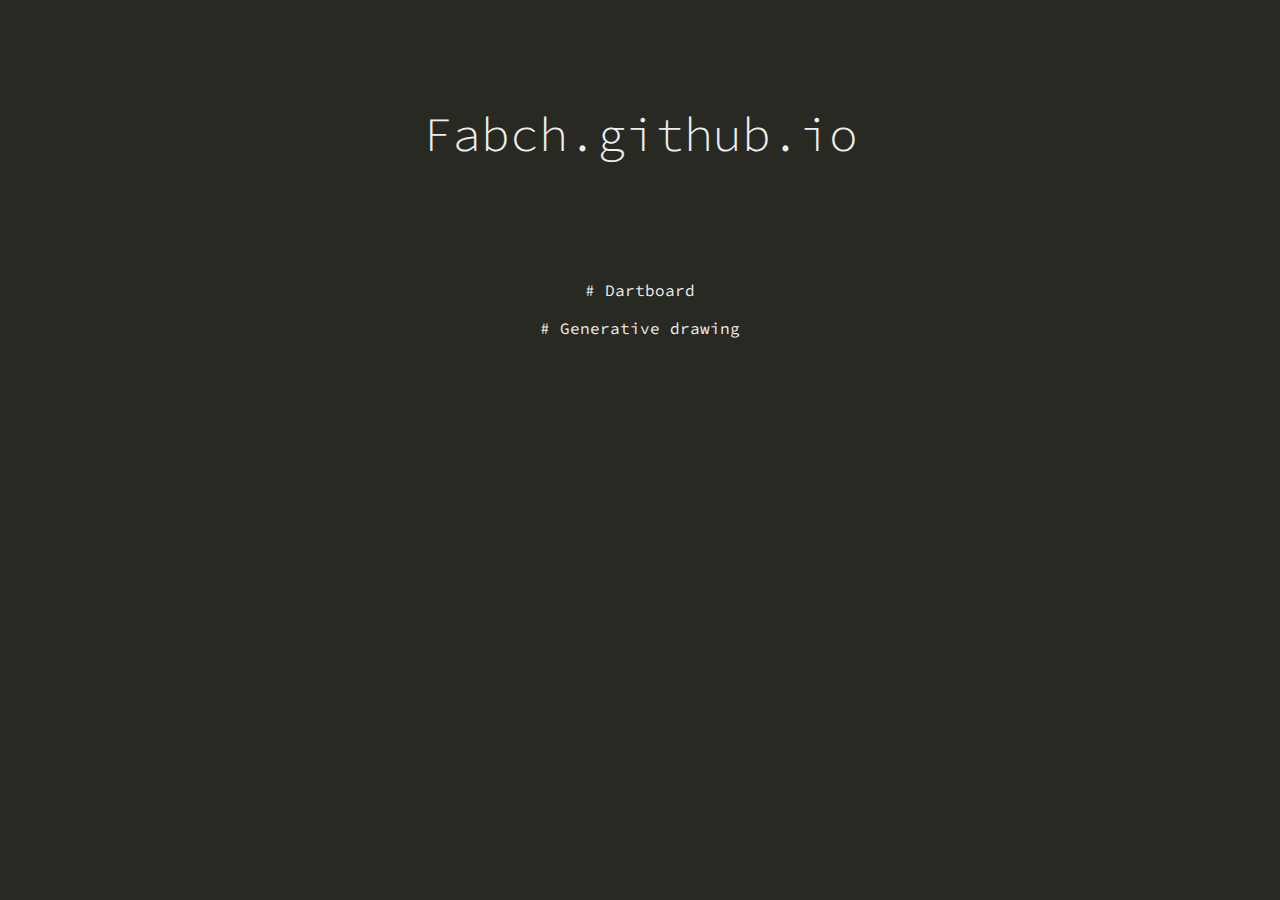
<file: index.html>
<!DOCTYPE html>
<html lang="fr">
<head>
	<!-- Mobile Specific Metas –––––––––––––––––––––––––––––––––––––––––––––––––– -->
	<meta name="viewport" content="width=device-width, initial-scale=1">
	<link href='https://fonts.googleapis.com/css?family=Source+Code+Pro:400,200,700' rel='stylesheet' type='text/css'>
	<style type="text/css">
		body { 
			font-size: 1.5em; 
			line-height: 1.6; 
			font-weight: 400;
			font-family: "Source Code Pro", "HelveticaNeue", "Helvetica Neue", Helvetica, Arial, sans-serif;
			background:#282923; 
			color:#eee;
			text-align:center;
		}
		h1{ margin-top: 6rem; margin-bottom: 6rem; font-weight: 300; }
		ul{ display: block; padding: 0 }
		a{ font-size:1rem;  text-decoration: none; color:#eee; }
		a:hover{ text-decoration: underline; color:#fff; }
	</style>
</head>

<body>
	<header>
		<h1>Fabch.github.io</h1>
	</header>
	<section>
		<p>
			<a href="dartboard"># Dartboard</a><br/>
			<a href="generative-drawing"># Generative drawing</a>
		</p>
	</section>
</body>
</html>
</file>
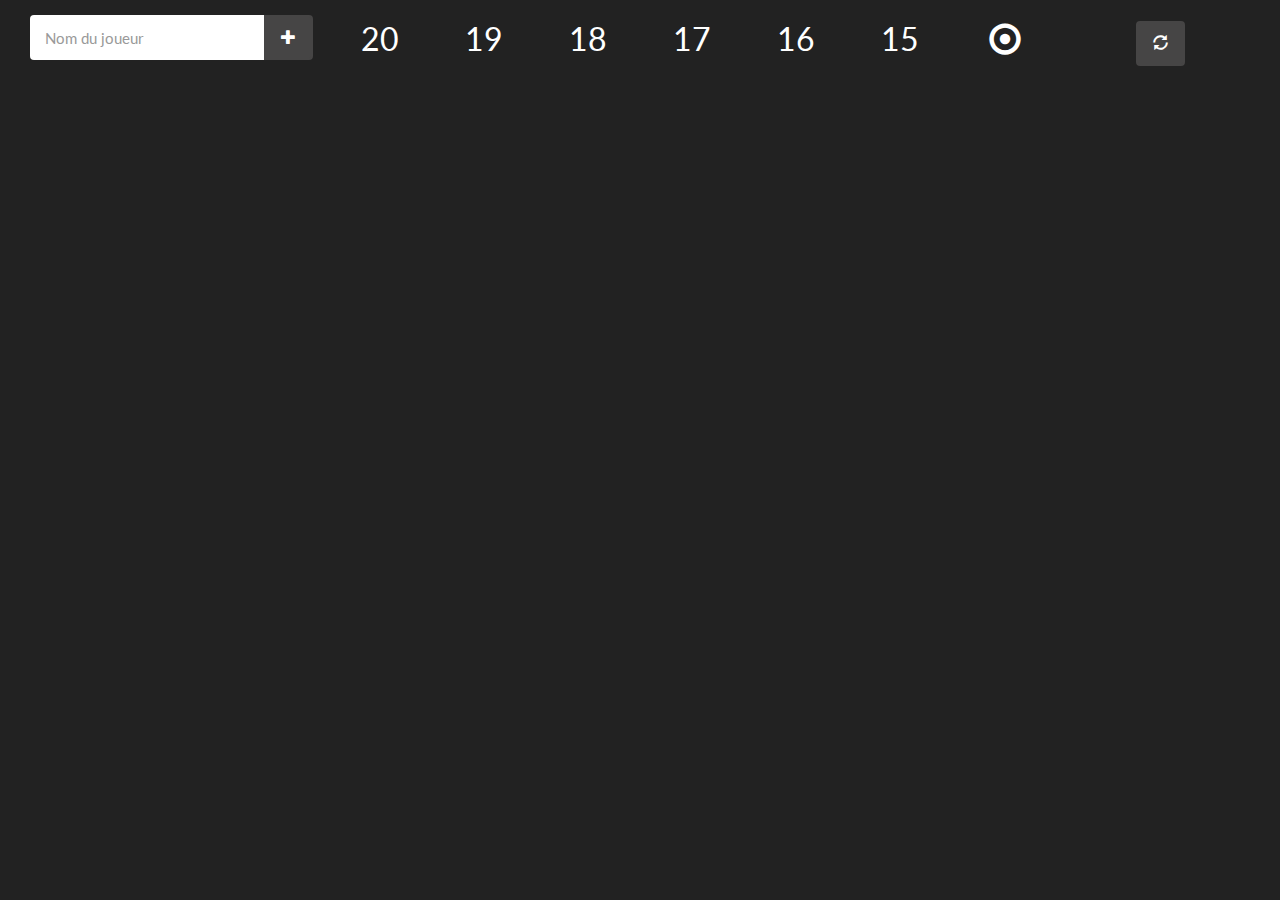
<file: dartboard/index.html>
<!doctype html>
<html>
  <head>
    <meta charset="utf-8">
    <title>DartFlux</title>
    <link rel="stylesheet" href="css/animate.min.css">
    <link rel="stylesheet" href="css/bootstrap.min.css">
    <link rel="stylesheet" href="fonts/styles.css">
    <link rel="stylesheet" href="css/app.css">
  </head>
  <body>
    <div id="dartboardapp" class="container-fluid"></div>
    <script src="js/bundle.min.js"></script>
  </body>
</html>
</file>
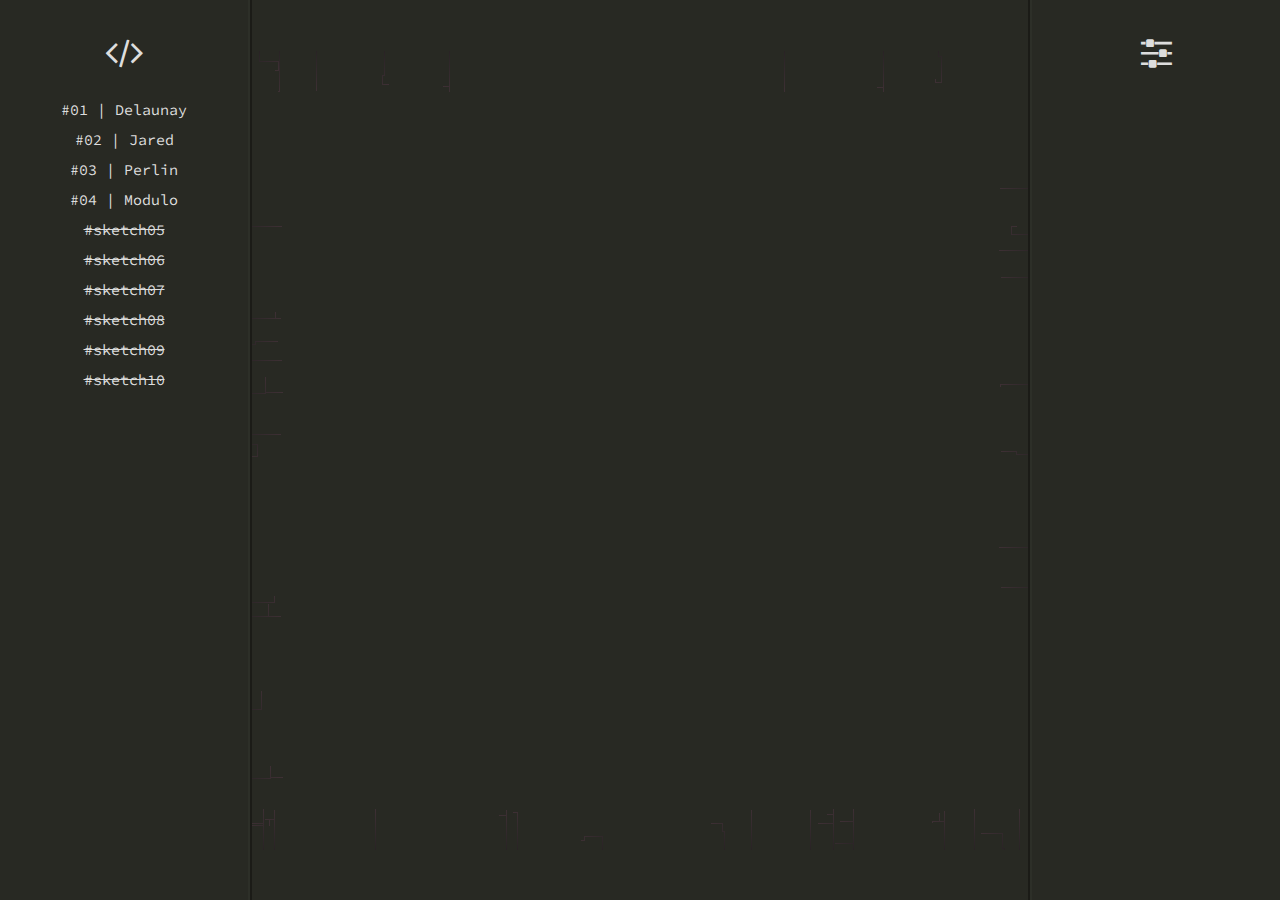
<file: generative-drawing/index.html>
<!DOCTYPE html>
<html lang="fr">
<head>
	<!-- Mobile Specific Metas –––––––––––––––––––––––––––––––––––––––––––––––––– -->
	<meta name="viewport" content="width=device-width, initial-scale=1">

	<script language="javascript" type="text/javascript" src="scripts/vendors.min.js"></script>
	<script language="javascript" type="text/javascript" src="scripts/app.min.js"></script>
	<link href="https://fonts.googleapis.com/css?family=Source+Code+Pro:400,200,700" rel="stylesheet" type="text/css">
	<link rel="stylesheet" type="text/css" href="styles/app.min.css">
</head>

<body class="full">
	<header class="fixed left">
		<div class="wrapper">
			<header>
				<h2><i class="fa fa-code"></i></h2>
			</header>
			<ul id="sketches">
				<li><a href="scripts/sketchs/f_sketch01.js">#01 | Delaunay</a></li>
				<li><a href="scripts/sketchs/f_sketch02.js">#02 | Jared</a></li>
				<li><a href="scripts/sketchs/f_sketch03.js">#03 | Perlin</a></li>
				<li><a href="scripts/sketchs/f_sketch04.js">#04 | Modulo</a></li>
				<li><span>#sketch05</span></li>
				<li><span>#sketch06</span></li>
				<li><span>#sketch07</span></li>
				<li><span>#sketch08</span></li>
				<li><span>#sketch09</span></li>
				<li><span>#sketch10</span></li>
			</ul>
		</div>
	</header>
	<section id="main">
		<img id="preloader" src="assets/preloader.gif" alt="preloader" />
		<div id="canvasWrapper" class="full">
		</div>
	</section>
	<aside id="commandBlockWrapper" class="fixed right">
		<div class="wrapper">
			<header>
				<h2><i class="fa fa-sliders"></i></h2>
				<!--i class="fa fa2x fa-code"></i-->
			</header>
			<div id="commandBlock">
			</div>
		</div>
	</aside>
</body>
</html>
</file>
<file: dartboard/fonts/styles.css>
@charset "UTF-8";

@font-face {
  font-family: "dart";
  src:url("dart.eot");
  src:url("dart.eot?#iefix") format("embedded-opentype"),
    url("dart.woff") format("woff"),
    url("dart.ttf") format("truetype"),
    url("dart.svg#dart") format("svg");
  font-weight: normal;
  font-style: normal;

}

[data-icon]:before {
  font-family: "dart" !important;
  content: attr(data-icon);
  font-style: normal !important;
  font-weight: normal !important;
  font-variant: normal !important;
  text-transform: none !important;
  speak: none;
  line-height: 1;
  -webkit-font-smoothing: antialiased;
  -moz-osx-font-smoothing: grayscale;
}

[class^="icon-dart-"]:before,
[class*=" icon-dart-"]:before {
  font-family: "dart" !important;
  font-style: normal !important;
  font-weight: normal !important;
  font-variant: normal !important;
  text-transform: none !important;
  speak: none;
  line-height: 1;
  -webkit-font-smoothing: antialiased;
  -moz-osx-font-smoothing: grayscale;
}

.icon-dart-crosshair-aim:before {
  content: "a";
}
.icon-dart-star:before {
  content: "b";
}
.icon-dart-1:before {
  content: "1";
}
.icon-dart-2:before {
  content: "2";
}
.icon-dart-3:before {
  content: "3";
}
.icon-dart-0:before {
  content: "0";
}
</file>
<file: dartboard/css/app.css>
#dartboardapp ::selection { background: transparent; /* WebKit/Blink Browsers */}
#dartboardapp ::-moz-selection { background: transparent; /* Gecko Browsers */}
#header .form-group{ margin-bottom:0; margin-top:15px;}


.PlayerItem .PlayerZone{ color:grey;}
.PlayerItem .h2{ margin-top:20px; margin-bottom:20px; }
.PlayerItem.selectedPlayer .PlayerZone { background: url([data-uri]) left repeat-x; }
.PlayerItem.selectedPlayer .Name{ background:#222 url([data-uri]) right repeat-y; color:#0ce3ac; }
.playerZoneIndicator{ background:#222; }
.PlayerItem.selectedPlayer .Score{ 
	background:#222; 
	color:#0ce3ac; 
}
.PlayerItem.selectedPlayer .PlayerZone{ color:white;}


.PlayerZone{ font-family: "dart"; cursor:pointer; }
.BulleHeader{   font-family: 'Glyphicons Halflings'; }
.opponentIndicator{ position:absolute; top:0; right:15px; font-size: medium}

/*Animations*/
.line-appear { opacity: 0; transition: opacity .3s ease-in; }
.line-appear.line-appear-active { opacity: 1; }
.line-enter { opacity: 0; transition: opacity .3s ease-in; }
.line-enter.line-enter-active { opacity: 1; }
.line-leave {  opacity: 1; transition: opacity .2s ease-in; }
.line-leave.line-leave-active { opacity: 0; height:0; }

.line2-appear { opacity: 0; transition: opacity .3s ease-in .3s; }
.line2-appear.line2-appear-active { opacity: 1; }

.PlayerItem .DeletePlayer{ opacity:0; border-radius:50%; transition: opacity .3s ease-in }
.PlayerItem:hover .DeletePlayer{ opacity: 1; }
</file>
<file: generative-drawing/styles/app.min.css>
/* http://meyerweb.com/eric/tools/css/reset/ 
   v2.0 | 20110126
   License: none (public domain)
*/
html,
body,
div,
span,
applet,
object,
iframe,
h1,
h2,
h3,
h4,
h5,
h6,
p,
blockquote,
pre,
a,
abbr,
acronym,
address,
big,
cite,
code,
del,
dfn,
em,
img,
ins,
kbd,
q,
s,
samp,
small,
strike,
strong,
sub,
sup,
tt,
var,
b,
u,
i,
center,
dl,
dt,
dd,
ol,
ul,
li,
fieldset,
form,
label,
legend,
table,
caption,
tbody,
tfoot,
thead,
tr,
th,
td,
article,
aside,
canvas,
details,
embed,
figure,
figcaption,
footer,
header,
hgroup,
menu,
nav,
output,
ruby,
section,
summary,
time,
mark,
audio,
video {
  margin: 0;
  padding: 0;
  border: 0;
  font-size: 100%;
  font: inherit;
  vertical-align: baseline;
}
/* HTML5 display-role reset for older browsers */
article,
aside,
details,
figcaption,
figure,
footer,
header,
hgroup,
menu,
nav,
section {
  display: block;
}
body {
  line-height: 1;
}
ol,
ul {
  list-style: none;
}
blockquote,
q {
  quotes: none;
}
blockquote:before,
blockquote:after,
q:before,
q:after {
  content: '';
  content: none;
}
table {
  border-collapse: collapse;
  border-spacing: 0;
}
/*!
 *  Font Awesome 4.4.0 by @davegandy - http://fontawesome.io - @fontawesome
 *  License - http://fontawesome.io/license (Font: SIL OFL 1.1, CSS: MIT License)
 */
/* FONT PATH
 * -------------------------- */
@font-face {
  font-family: 'FontAwesome';
  src: url('../fonts/fontawesome-webfont.eot?v=4.4.0');
  src: url('../fonts/fontawesome-webfont.eot?#iefix&v=4.4.0') format('embedded-opentype'), url('../fonts/fontawesome-webfont.woff2?v=4.4.0') format('woff2'), url('../fonts/fontawesome-webfont.woff?v=4.4.0') format('woff'), url('../fonts/fontawesome-webfont.ttf?v=4.4.0') format('truetype'), url('../fonts/fontawesome-webfont.svg?v=4.4.0#fontawesomeregular') format('svg');
  font-weight: normal;
  font-style: normal;
}
.fa {
  display: inline-block;
  font: normal normal normal 14px/1 FontAwesome;
  font-size: inherit;
  text-rendering: auto;
  -webkit-font-smoothing: antialiased;
  -moz-osx-font-smoothing: grayscale;
}
/* makes the font 33% larger relative to the icon container */
.fa-lg {
  font-size: 1.33333333em;
  line-height: 0.75em;
  vertical-align: -15%;
}
.fa-2x {
  font-size: 2em;
}
.fa-3x {
  font-size: 3em;
}
.fa-4x {
  font-size: 4em;
}
.fa-5x {
  font-size: 5em;
}
.fa-fw {
  width: 1.28571429em;
  text-align: center;
}
.fa-ul {
  padding-left: 0;
  margin-left: 2.14285714em;
  list-style-type: none;
}
.fa-ul > li {
  position: relative;
}
.fa-li {
  position: absolute;
  left: -2.14285714em;
  width: 2.14285714em;
  top: 0.14285714em;
  text-align: center;
}
.fa-li.fa-lg {
  left: -1.85714286em;
}
.fa-border {
  padding: .2em .25em .15em;
  border: solid 0.08em #eeeeee;
  border-radius: .1em;
}
.fa-pull-left {
  float: left;
}
.fa-pull-right {
  float: right;
}
.fa.fa-pull-left {
  margin-right: .3em;
}
.fa.fa-pull-right {
  margin-left: .3em;
}
/* Deprecated as of 4.4.0 */
.pull-right {
  float: right;
}
.pull-left {
  float: left;
}
.fa.pull-left {
  margin-right: .3em;
}
.fa.pull-right {
  margin-left: .3em;
}
.fa-spin {
  -webkit-animation: fa-spin 2s infinite linear;
  animation: fa-spin 2s infinite linear;
}
.fa-pulse {
  -webkit-animation: fa-spin 1s infinite steps(8);
  animation: fa-spin 1s infinite steps(8);
}
@-webkit-keyframes fa-spin {
  0% {
    -webkit-transform: rotate(0deg);
    transform: rotate(0deg);
  }
  100% {
    -webkit-transform: rotate(359deg);
    transform: rotate(359deg);
  }
}
@keyframes fa-spin {
  0% {
    -webkit-transform: rotate(0deg);
    transform: rotate(0deg);
  }
  100% {
    -webkit-transform: rotate(359deg);
    transform: rotate(359deg);
  }
}
.fa-rotate-90 {
  filter: progid:DXImageTransform.Microsoft.BasicImage(rotation=1);
  -webkit-transform: rotate(90deg);
  -ms-transform: rotate(90deg);
  transform: rotate(90deg);
}
.fa-rotate-180 {
  filter: progid:DXImageTransform.Microsoft.BasicImage(rotation=2);
  -webkit-transform: rotate(180deg);
  -ms-transform: rotate(180deg);
  transform: rotate(180deg);
}
.fa-rotate-270 {
  filter: progid:DXImageTransform.Microsoft.BasicImage(rotation=3);
  -webkit-transform: rotate(270deg);
  -ms-transform: rotate(270deg);
  transform: rotate(270deg);
}
.fa-flip-horizontal {
  filter: progid:DXImageTransform.Microsoft.BasicImage(rotation=0, mirror=1);
  -webkit-transform: scale(-1, 1);
  -ms-transform: scale(-1, 1);
  transform: scale(-1, 1);
}
.fa-flip-vertical {
  filter: progid:DXImageTransform.Microsoft.BasicImage(rotation=2, mirror=1);
  -webkit-transform: scale(1, -1);
  -ms-transform: scale(1, -1);
  transform: scale(1, -1);
}
:root .fa-rotate-90,
:root .fa-rotate-180,
:root .fa-rotate-270,
:root .fa-flip-horizontal,
:root .fa-flip-vertical {
  -webkit-filter: none;
          filter: none;
}
.fa-stack {
  position: relative;
  display: inline-block;
  width: 2em;
  height: 2em;
  line-height: 2em;
  vertical-align: middle;
}
.fa-stack-1x,
.fa-stack-2x {
  position: absolute;
  left: 0;
  width: 100%;
  text-align: center;
}
.fa-stack-1x {
  line-height: inherit;
}
.fa-stack-2x {
  font-size: 2em;
}
.fa-inverse {
  color: #ffffff;
}
/* Font Awesome uses the Unicode Private Use Area (PUA) to ensure screen
   readers do not read off random characters that represent icons */
.fa-glass:before {
  content: "\f000";
}
.fa-music:before {
  content: "\f001";
}
.fa-search:before {
  content: "\f002";
}
.fa-envelope-o:before {
  content: "\f003";
}
.fa-heart:before {
  content: "\f004";
}
.fa-star:before {
  content: "\f005";
}
.fa-star-o:before {
  content: "\f006";
}
.fa-user:before {
  content: "\f007";
}
.fa-film:before {
  content: "\f008";
}
.fa-th-large:before {
  content: "\f009";
}
.fa-th:before {
  content: "\f00a";
}
.fa-th-list:before {
  content: "\f00b";
}
.fa-check:before {
  content: "\f00c";
}
.fa-remove:before,
.fa-close:before,
.fa-times:before {
  content: "\f00d";
}
.fa-search-plus:before {
  content: "\f00e";
}
.fa-search-minus:before {
  content: "\f010";
}
.fa-power-off:before {
  content: "\f011";
}
.fa-signal:before {
  content: "\f012";
}
.fa-gear:before,
.fa-cog:before {
  content: "\f013";
}
.fa-trash-o:before {
  content: "\f014";
}
.fa-home:before {
  content: "\f015";
}
.fa-file-o:before {
  content: "\f016";
}
.fa-clock-o:before {
  content: "\f017";
}
.fa-road:before {
  content: "\f018";
}
.fa-download:before {
  content: "\f019";
}
.fa-arrow-circle-o-down:before {
  content: "\f01a";
}
.fa-arrow-circle-o-up:before {
  content: "\f01b";
}
.fa-inbox:before {
  content: "\f01c";
}
.fa-play-circle-o:before {
  content: "\f01d";
}
.fa-rotate-right:before,
.fa-repeat:before {
  content: "\f01e";
}
.fa-refresh:before {
  content: "\f021";
}
.fa-list-alt:before {
  content: "\f022";
}
.fa-lock:before {
  content: "\f023";
}
.fa-flag:before {
  content: "\f024";
}
.fa-headphones:before {
  content: "\f025";
}
.fa-volume-off:before {
  content: "\f026";
}
.fa-volume-down:before {
  content: "\f027";
}
.fa-volume-up:before {
  content: "\f028";
}
.fa-qrcode:before {
  content: "\f029";
}
.fa-barcode:before {
  content: "\f02a";
}
.fa-tag:before {
  content: "\f02b";
}
.fa-tags:before {
  content: "\f02c";
}
.fa-book:before {
  content: "\f02d";
}
.fa-bookmark:before {
  content: "\f02e";
}
.fa-print:before {
  content: "\f02f";
}
.fa-camera:before {
  content: "\f030";
}
.fa-font:before {
  content: "\f031";
}
.fa-bold:before {
  content: "\f032";
}
.fa-italic:before {
  content: "\f033";
}
.fa-text-height:before {
  content: "\f034";
}
.fa-text-width:before {
  content: "\f035";
}
.fa-align-left:before {
  content: "\f036";
}
.fa-align-center:before {
  content: "\f037";
}
.fa-align-right:before {
  content: "\f038";
}
.fa-align-justify:before {
  content: "\f039";
}
.fa-list:before {
  content: "\f03a";
}
.fa-dedent:before,
.fa-outdent:before {
  content: "\f03b";
}
.fa-indent:before {
  content: "\f03c";
}
.fa-video-camera:before {
  content: "\f03d";
}
.fa-photo:before,
.fa-image:before,
.fa-picture-o:before {
  content: "\f03e";
}
.fa-pencil:before {
  content: "\f040";
}
.fa-map-marker:before {
  content: "\f041";
}
.fa-adjust:before {
  content: "\f042";
}
.fa-tint:before {
  content: "\f043";
}
.fa-edit:before,
.fa-pencil-square-o:before {
  content: "\f044";
}
.fa-share-square-o:before {
  content: "\f045";
}
.fa-check-square-o:before {
  content: "\f046";
}
.fa-arrows:before {
  content: "\f047";
}
.fa-step-backward:before {
  content: "\f048";
}
.fa-fast-backward:before {
  content: "\f049";
}
.fa-backward:before {
  content: "\f04a";
}
.fa-play:before {
  content: "\f04b";
}
.fa-pause:before {
  content: "\f04c";
}
.fa-stop:before {
  content: "\f04d";
}
.fa-forward:before {
  content: "\f04e";
}
.fa-fast-forward:before {
  content: "\f050";
}
.fa-step-forward:before {
  content: "\f051";
}
.fa-eject:before {
  content: "\f052";
}
.fa-chevron-left:before {
  content: "\f053";
}
.fa-chevron-right:before {
  content: "\f054";
}
.fa-plus-circle:before {
  content: "\f055";
}
.fa-minus-circle:before {
  content: "\f056";
}
.fa-times-circle:before {
  content: "\f057";
}
.fa-check-circle:before {
  content: "\f058";
}
.fa-question-circle:before {
  content: "\f059";
}
.fa-info-circle:before {
  content: "\f05a";
}
.fa-crosshairs:before {
  content: "\f05b";
}
.fa-times-circle-o:before {
  content: "\f05c";
}
.fa-check-circle-o:before {
  content: "\f05d";
}
.fa-ban:before {
  content: "\f05e";
}
.fa-arrow-left:before {
  content: "\f060";
}
.fa-arrow-right:before {
  content: "\f061";
}
.fa-arrow-up:before {
  content: "\f062";
}
.fa-arrow-down:before {
  content: "\f063";
}
.fa-mail-forward:before,
.fa-share:before {
  content: "\f064";
}
.fa-expand:before {
  content: "\f065";
}
.fa-compress:before {
  content: "\f066";
}
.fa-plus:before {
  content: "\f067";
}
.fa-minus:before {
  content: "\f068";
}
.fa-asterisk:before {
  content: "\f069";
}
.fa-exclamation-circle:before {
  content: "\f06a";
}
.fa-gift:before {
  content: "\f06b";
}
.fa-leaf:before {
  content: "\f06c";
}
.fa-fire:before {
  content: "\f06d";
}
.fa-eye:before {
  content: "\f06e";
}
.fa-eye-slash:before {
  content: "\f070";
}
.fa-warning:before,
.fa-exclamation-triangle:before {
  content: "\f071";
}
.fa-plane:before {
  content: "\f072";
}
.fa-calendar:before {
  content: "\f073";
}
.fa-random:before {
  content: "\f074";
}
.fa-comment:before {
  content: "\f075";
}
.fa-magnet:before {
  content: "\f076";
}
.fa-chevron-up:before {
  content: "\f077";
}
.fa-chevron-down:before {
  content: "\f078";
}
.fa-retweet:before {
  content: "\f079";
}
.fa-shopping-cart:before {
  content: "\f07a";
}
.fa-folder:before {
  content: "\f07b";
}
.fa-folder-open:before {
  content: "\f07c";
}
.fa-arrows-v:before {
  content: "\f07d";
}
.fa-arrows-h:before {
  content: "\f07e";
}
.fa-bar-chart-o:before,
.fa-bar-chart:before {
  content: "\f080";
}
.fa-twitter-square:before {
  content: "\f081";
}
.fa-facebook-square:before {
  content: "\f082";
}
.fa-camera-retro:before {
  content: "\f083";
}
.fa-key:before {
  content: "\f084";
}
.fa-gears:before,
.fa-cogs:before {
  content: "\f085";
}
.fa-comments:before {
  content: "\f086";
}
.fa-thumbs-o-up:before {
  content: "\f087";
}
.fa-thumbs-o-down:before {
  content: "\f088";
}
.fa-star-half:before {
  content: "\f089";
}
.fa-heart-o:before {
  content: "\f08a";
}
.fa-sign-out:before {
  content: "\f08b";
}
.fa-linkedin-square:before {
  content: "\f08c";
}
.fa-thumb-tack:before {
  content: "\f08d";
}
.fa-external-link:before {
  content: "\f08e";
}
.fa-sign-in:before {
  content: "\f090";
}
.fa-trophy:before {
  content: "\f091";
}
.fa-github-square:before {
  content: "\f092";
}
.fa-upload:before {
  content: "\f093";
}
.fa-lemon-o:before {
  content: "\f094";
}
.fa-phone:before {
  content: "\f095";
}
.fa-square-o:before {
  content: "\f096";
}
.fa-bookmark-o:before {
  content: "\f097";
}
.fa-phone-square:before {
  content: "\f098";
}
.fa-twitter:before {
  content: "\f099";
}
.fa-facebook-f:before,
.fa-facebook:before {
  content: "\f09a";
}
.fa-github:before {
  content: "\f09b";
}
.fa-unlock:before {
  content: "\f09c";
}
.fa-credit-card:before {
  content: "\f09d";
}
.fa-feed:before,
.fa-rss:before {
  content: "\f09e";
}
.fa-hdd-o:before {
  content: "\f0a0";
}
.fa-bullhorn:before {
  content: "\f0a1";
}
.fa-bell:before {
  content: "\f0f3";
}
.fa-certificate:before {
  content: "\f0a3";
}
.fa-hand-o-right:before {
  content: "\f0a4";
}
.fa-hand-o-left:before {
  content: "\f0a5";
}
.fa-hand-o-up:before {
  content: "\f0a6";
}
.fa-hand-o-down:before {
  content: "\f0a7";
}
.fa-arrow-circle-left:before {
  content: "\f0a8";
}
.fa-arrow-circle-right:before {
  content: "\f0a9";
}
.fa-arrow-circle-up:before {
  content: "\f0aa";
}
.fa-arrow-circle-down:before {
  content: "\f0ab";
}
.fa-globe:before {
  content: "\f0ac";
}
.fa-wrench:before {
  content: "\f0ad";
}
.fa-tasks:before {
  content: "\f0ae";
}
.fa-filter:before {
  content: "\f0b0";
}
.fa-briefcase:before {
  content: "\f0b1";
}
.fa-arrows-alt:before {
  content: "\f0b2";
}
.fa-group:before,
.fa-users:before {
  content: "\f0c0";
}
.fa-chain:before,
.fa-link:before {
  content: "\f0c1";
}
.fa-cloud:before {
  content: "\f0c2";
}
.fa-flask:before {
  content: "\f0c3";
}
.fa-cut:before,
.fa-scissors:before {
  content: "\f0c4";
}
.fa-copy:before,
.fa-files-o:before {
  content: "\f0c5";
}
.fa-paperclip:before {
  content: "\f0c6";
}
.fa-save:before,
.fa-floppy-o:before {
  content: "\f0c7";
}
.fa-square:before {
  content: "\f0c8";
}
.fa-navicon:before,
.fa-reorder:before,
.fa-bars:before {
  content: "\f0c9";
}
.fa-list-ul:before {
  content: "\f0ca";
}
.fa-list-ol:before {
  content: "\f0cb";
}
.fa-strikethrough:before {
  content: "\f0cc";
}
.fa-underline:before {
  content: "\f0cd";
}
.fa-table:before {
  content: "\f0ce";
}
.fa-magic:before {
  content: "\f0d0";
}
.fa-truck:before {
  content: "\f0d1";
}
.fa-pinterest:before {
  content: "\f0d2";
}
.fa-pinterest-square:before {
  content: "\f0d3";
}
.fa-google-plus-square:before {
  content: "\f0d4";
}
.fa-google-plus:before {
  content: "\f0d5";
}
.fa-money:before {
  content: "\f0d6";
}
.fa-caret-down:before {
  content: "\f0d7";
}
.fa-caret-up:before {
  content: "\f0d8";
}
.fa-caret-left:before {
  content: "\f0d9";
}
.fa-caret-right:before {
  content: "\f0da";
}
.fa-columns:before {
  content: "\f0db";
}
.fa-unsorted:before,
.fa-sort:before {
  content: "\f0dc";
}
.fa-sort-down:before,
.fa-sort-desc:before {
  content: "\f0dd";
}
.fa-sort-up:before,
.fa-sort-asc:before {
  content: "\f0de";
}
.fa-envelope:before {
  content: "\f0e0";
}
.fa-linkedin:before {
  content: "\f0e1";
}
.fa-rotate-left:before,
.fa-undo:before {
  content: "\f0e2";
}
.fa-legal:before,
.fa-gavel:before {
  content: "\f0e3";
}
.fa-dashboard:before,
.fa-tachometer:before {
  content: "\f0e4";
}
.fa-comment-o:before {
  content: "\f0e5";
}
.fa-comments-o:before {
  content: "\f0e6";
}
.fa-flash:before,
.fa-bolt:before {
  content: "\f0e7";
}
.fa-sitemap:before {
  content: "\f0e8";
}
.fa-umbrella:before {
  content: "\f0e9";
}
.fa-paste:before,
.fa-clipboard:before {
  content: "\f0ea";
}
.fa-lightbulb-o:before {
  content: "\f0eb";
}
.fa-exchange:before {
  content: "\f0ec";
}
.fa-cloud-download:before {
  content: "\f0ed";
}
.fa-cloud-upload:before {
  content: "\f0ee";
}
.fa-user-md:before {
  content: "\f0f0";
}
.fa-stethoscope:before {
  content: "\f0f1";
}
.fa-suitcase:before {
  content: "\f0f2";
}
.fa-bell-o:before {
  content: "\f0a2";
}
.fa-coffee:before {
  content: "\f0f4";
}
.fa-cutlery:before {
  content: "\f0f5";
}
.fa-file-text-o:before {
  content: "\f0f6";
}
.fa-building-o:before {
  content: "\f0f7";
}
.fa-hospital-o:before {
  content: "\f0f8";
}
.fa-ambulance:before {
  content: "\f0f9";
}
.fa-medkit:before {
  content: "\f0fa";
}
.fa-fighter-jet:before {
  content: "\f0fb";
}
.fa-beer:before {
  content: "\f0fc";
}
.fa-h-square:before {
  content: "\f0fd";
}
.fa-plus-square:before {
  content: "\f0fe";
}
.fa-angle-double-left:before {
  content: "\f100";
}
.fa-angle-double-right:before {
  content: "\f101";
}
.fa-angle-double-up:before {
  content: "\f102";
}
.fa-angle-double-down:before {
  content: "\f103";
}
.fa-angle-left:before {
  content: "\f104";
}
.fa-angle-right:before {
  content: "\f105";
}
.fa-angle-up:before {
  content: "\f106";
}
.fa-angle-down:before {
  content: "\f107";
}
.fa-desktop:before {
  content: "\f108";
}
.fa-laptop:before {
  content: "\f109";
}
.fa-tablet:before {
  content: "\f10a";
}
.fa-mobile-phone:before,
.fa-mobile:before {
  content: "\f10b";
}
.fa-circle-o:before {
  content: "\f10c";
}
.fa-quote-left:before {
  content: "\f10d";
}
.fa-quote-right:before {
  content: "\f10e";
}
.fa-spinner:before {
  content: "\f110";
}
.fa-circle:before {
  content: "\f111";
}
.fa-mail-reply:before,
.fa-reply:before {
  content: "\f112";
}
.fa-github-alt:before {
  content: "\f113";
}
.fa-folder-o:before {
  content: "\f114";
}
.fa-folder-open-o:before {
  content: "\f115";
}
.fa-smile-o:before {
  content: "\f118";
}
.fa-frown-o:before {
  content: "\f119";
}
.fa-meh-o:before {
  content: "\f11a";
}
.fa-gamepad:before {
  content: "\f11b";
}
.fa-keyboard-o:before {
  content: "\f11c";
}
.fa-flag-o:before {
  content: "\f11d";
}
.fa-flag-checkered:before {
  content: "\f11e";
}
.fa-terminal:before {
  content: "\f120";
}
.fa-code:before {
  content: "\f121";
}
.fa-mail-reply-all:before,
.fa-reply-all:before {
  content: "\f122";
}
.fa-star-half-empty:before,
.fa-star-half-full:before,
.fa-star-half-o:before {
  content: "\f123";
}
.fa-location-arrow:before {
  content: "\f124";
}
.fa-crop:before {
  content: "\f125";
}
.fa-code-fork:before {
  content: "\f126";
}
.fa-unlink:before,
.fa-chain-broken:before {
  content: "\f127";
}
.fa-question:before {
  content: "\f128";
}
.fa-info:before {
  content: "\f129";
}
.fa-exclamation:before {
  content: "\f12a";
}
.fa-superscript:before {
  content: "\f12b";
}
.fa-subscript:before {
  content: "\f12c";
}
.fa-eraser:before {
  content: "\f12d";
}
.fa-puzzle-piece:before {
  content: "\f12e";
}
.fa-microphone:before {
  content: "\f130";
}
.fa-microphone-slash:before {
  content: "\f131";
}
.fa-shield:before {
  content: "\f132";
}
.fa-calendar-o:before {
  content: "\f133";
}
.fa-fire-extinguisher:before {
  content: "\f134";
}
.fa-rocket:before {
  content: "\f135";
}
.fa-maxcdn:before {
  content: "\f136";
}
.fa-chevron-circle-left:before {
  content: "\f137";
}
.fa-chevron-circle-right:before {
  content: "\f138";
}
.fa-chevron-circle-up:before {
  content: "\f139";
}
.fa-chevron-circle-down:before {
  content: "\f13a";
}
.fa-html5:before {
  content: "\f13b";
}
.fa-css3:before {
  content: "\f13c";
}
.fa-anchor:before {
  content: "\f13d";
}
.fa-unlock-alt:before {
  content: "\f13e";
}
.fa-bullseye:before {
  content: "\f140";
}
.fa-ellipsis-h:before {
  content: "\f141";
}
.fa-ellipsis-v:before {
  content: "\f142";
}
.fa-rss-square:before {
  content: "\f143";
}
.fa-play-circle:before {
  content: "\f144";
}
.fa-ticket:before {
  content: "\f145";
}
.fa-minus-square:before {
  content: "\f146";
}
.fa-minus-square-o:before {
  content: "\f147";
}
.fa-level-up:before {
  content: "\f148";
}
.fa-level-down:before {
  content: "\f149";
}
.fa-check-square:before {
  content: "\f14a";
}
.fa-pencil-square:before {
  content: "\f14b";
}
.fa-external-link-square:before {
  content: "\f14c";
}
.fa-share-square:before {
  content: "\f14d";
}
.fa-compass:before {
  content: "\f14e";
}
.fa-toggle-down:before,
.fa-caret-square-o-down:before {
  content: "\f150";
}
.fa-toggle-up:before,
.fa-caret-square-o-up:before {
  content: "\f151";
}
.fa-toggle-right:before,
.fa-caret-square-o-right:before {
  content: "\f152";
}
.fa-euro:before,
.fa-eur:before {
  content: "\f153";
}
.fa-gbp:before {
  content: "\f154";
}
.fa-dollar:before,
.fa-usd:before {
  content: "\f155";
}
.fa-rupee:before,
.fa-inr:before {
  content: "\f156";
}
.fa-cny:before,
.fa-rmb:before,
.fa-yen:before,
.fa-jpy:before {
  content: "\f157";
}
.fa-ruble:before,
.fa-rouble:before,
.fa-rub:before {
  content: "\f158";
}
.fa-won:before,
.fa-krw:before {
  content: "\f159";
}
.fa-bitcoin:before,
.fa-btc:before {
  content: "\f15a";
}
.fa-file:before {
  content: "\f15b";
}
.fa-file-text:before {
  content: "\f15c";
}
.fa-sort-alpha-asc:before {
  content: "\f15d";
}
.fa-sort-alpha-desc:before {
  content: "\f15e";
}
.fa-sort-amount-asc:before {
  content: "\f160";
}
.fa-sort-amount-desc:before {
  content: "\f161";
}
.fa-sort-numeric-asc:before {
  content: "\f162";
}
.fa-sort-numeric-desc:before {
  content: "\f163";
}
.fa-thumbs-up:before {
  content: "\f164";
}
.fa-thumbs-down:before {
  content: "\f165";
}
.fa-youtube-square:before {
  content: "\f166";
}
.fa-youtube:before {
  content: "\f167";
}
.fa-xing:before {
  content: "\f168";
}
.fa-xing-square:before {
  content: "\f169";
}
.fa-youtube-play:before {
  content: "\f16a";
}
.fa-dropbox:before {
  content: "\f16b";
}
.fa-stack-overflow:before {
  content: "\f16c";
}
.fa-instagram:before {
  content: "\f16d";
}
.fa-flickr:before {
  content: "\f16e";
}
.fa-adn:before {
  content: "\f170";
}
.fa-bitbucket:before {
  content: "\f171";
}
.fa-bitbucket-square:before {
  content: "\f172";
}
.fa-tumblr:before {
  content: "\f173";
}
.fa-tumblr-square:before {
  content: "\f174";
}
.fa-long-arrow-down:before {
  content: "\f175";
}
.fa-long-arrow-up:before {
  content: "\f176";
}
.fa-long-arrow-left:before {
  content: "\f177";
}
.fa-long-arrow-right:before {
  content: "\f178";
}
.fa-apple:before {
  content: "\f179";
}
.fa-windows:before {
  content: "\f17a";
}
.fa-android:before {
  content: "\f17b";
}
.fa-linux:before {
  content: "\f17c";
}
.fa-dribbble:before {
  content: "\f17d";
}
.fa-skype:before {
  content: "\f17e";
}
.fa-foursquare:before {
  content: "\f180";
}
.fa-trello:before {
  content: "\f181";
}
.fa-female:before {
  content: "\f182";
}
.fa-male:before {
  content: "\f183";
}
.fa-gittip:before,
.fa-gratipay:before {
  content: "\f184";
}
.fa-sun-o:before {
  content: "\f185";
}
.fa-moon-o:before {
  content: "\f186";
}
.fa-archive:before {
  content: "\f187";
}
.fa-bug:before {
  content: "\f188";
}
.fa-vk:before {
  content: "\f189";
}
.fa-weibo:before {
  content: "\f18a";
}
.fa-renren:before {
  content: "\f18b";
}
.fa-pagelines:before {
  content: "\f18c";
}
.fa-stack-exchange:before {
  content: "\f18d";
}
.fa-arrow-circle-o-right:before {
  content: "\f18e";
}
.fa-arrow-circle-o-left:before {
  content: "\f190";
}
.fa-toggle-left:before,
.fa-caret-square-o-left:before {
  content: "\f191";
}
.fa-dot-circle-o:before {
  content: "\f192";
}
.fa-wheelchair:before {
  content: "\f193";
}
.fa-vimeo-square:before {
  content: "\f194";
}
.fa-turkish-lira:before,
.fa-try:before {
  content: "\f195";
}
.fa-plus-square-o:before {
  content: "\f196";
}
.fa-space-shuttle:before {
  content: "\f197";
}
.fa-slack:before {
  content: "\f198";
}
.fa-envelope-square:before {
  content: "\f199";
}
.fa-wordpress:before {
  content: "\f19a";
}
.fa-openid:before {
  content: "\f19b";
}
.fa-institution:before,
.fa-bank:before,
.fa-university:before {
  content: "\f19c";
}
.fa-mortar-board:before,
.fa-graduation-cap:before {
  content: "\f19d";
}
.fa-yahoo:before {
  content: "\f19e";
}
.fa-google:before {
  content: "\f1a0";
}
.fa-reddit:before {
  content: "\f1a1";
}
.fa-reddit-square:before {
  content: "\f1a2";
}
.fa-stumbleupon-circle:before {
  content: "\f1a3";
}
.fa-stumbleupon:before {
  content: "\f1a4";
}
.fa-delicious:before {
  content: "\f1a5";
}
.fa-digg:before {
  content: "\f1a6";
}
.fa-pied-piper:before {
  content: "\f1a7";
}
.fa-pied-piper-alt:before {
  content: "\f1a8";
}
.fa-drupal:before {
  content: "\f1a9";
}
.fa-joomla:before {
  content: "\f1aa";
}
.fa-language:before {
  content: "\f1ab";
}
.fa-fax:before {
  content: "\f1ac";
}
.fa-building:before {
  content: "\f1ad";
}
.fa-child:before {
  content: "\f1ae";
}
.fa-paw:before {
  content: "\f1b0";
}
.fa-spoon:before {
  content: "\f1b1";
}
.fa-cube:before {
  content: "\f1b2";
}
.fa-cubes:before {
  content: "\f1b3";
}
.fa-behance:before {
  content: "\f1b4";
}
.fa-behance-square:before {
  content: "\f1b5";
}
.fa-steam:before {
  content: "\f1b6";
}
.fa-steam-square:before {
  content: "\f1b7";
}
.fa-recycle:before {
  content: "\f1b8";
}
.fa-automobile:before,
.fa-car:before {
  content: "\f1b9";
}
.fa-cab:before,
.fa-taxi:before {
  content: "\f1ba";
}
.fa-tree:before {
  content: "\f1bb";
}
.fa-spotify:before {
  content: "\f1bc";
}
.fa-deviantart:before {
  content: "\f1bd";
}
.fa-soundcloud:before {
  content: "\f1be";
}
.fa-database:before {
  content: "\f1c0";
}
.fa-file-pdf-o:before {
  content: "\f1c1";
}
.fa-file-word-o:before {
  content: "\f1c2";
}
.fa-file-excel-o:before {
  content: "\f1c3";
}
.fa-file-powerpoint-o:before {
  content: "\f1c4";
}
.fa-file-photo-o:before,
.fa-file-picture-o:before,
.fa-file-image-o:before {
  content: "\f1c5";
}
.fa-file-zip-o:before,
.fa-file-archive-o:before {
  content: "\f1c6";
}
.fa-file-sound-o:before,
.fa-file-audio-o:before {
  content: "\f1c7";
}
.fa-file-movie-o:before,
.fa-file-video-o:before {
  content: "\f1c8";
}
.fa-file-code-o:before {
  content: "\f1c9";
}
.fa-vine:before {
  content: "\f1ca";
}
.fa-codepen:before {
  content: "\f1cb";
}
.fa-jsfiddle:before {
  content: "\f1cc";
}
.fa-life-bouy:before,
.fa-life-buoy:before,
.fa-life-saver:before,
.fa-support:before,
.fa-life-ring:before {
  content: "\f1cd";
}
.fa-circle-o-notch:before {
  content: "\f1ce";
}
.fa-ra:before,
.fa-rebel:before {
  content: "\f1d0";
}
.fa-ge:before,
.fa-empire:before {
  content: "\f1d1";
}
.fa-git-square:before {
  content: "\f1d2";
}
.fa-git:before {
  content: "\f1d3";
}
.fa-y-combinator-square:before,
.fa-yc-square:before,
.fa-hacker-news:before {
  content: "\f1d4";
}
.fa-tencent-weibo:before {
  content: "\f1d5";
}
.fa-qq:before {
  content: "\f1d6";
}
.fa-wechat:before,
.fa-weixin:before {
  content: "\f1d7";
}
.fa-send:before,
.fa-paper-plane:before {
  content: "\f1d8";
}
.fa-send-o:before,
.fa-paper-plane-o:before {
  content: "\f1d9";
}
.fa-history:before {
  content: "\f1da";
}
.fa-circle-thin:before {
  content: "\f1db";
}
.fa-header:before {
  content: "\f1dc";
}
.fa-paragraph:before {
  content: "\f1dd";
}
.fa-sliders:before {
  content: "\f1de";
}
.fa-share-alt:before {
  content: "\f1e0";
}
.fa-share-alt-square:before {
  content: "\f1e1";
}
.fa-bomb:before {
  content: "\f1e2";
}
.fa-soccer-ball-o:before,
.fa-futbol-o:before {
  content: "\f1e3";
}
.fa-tty:before {
  content: "\f1e4";
}
.fa-binoculars:before {
  content: "\f1e5";
}
.fa-plug:before {
  content: "\f1e6";
}
.fa-slideshare:before {
  content: "\f1e7";
}
.fa-twitch:before {
  content: "\f1e8";
}
.fa-yelp:before {
  content: "\f1e9";
}
.fa-newspaper-o:before {
  content: "\f1ea";
}
.fa-wifi:before {
  content: "\f1eb";
}
.fa-calculator:before {
  content: "\f1ec";
}
.fa-paypal:before {
  content: "\f1ed";
}
.fa-google-wallet:before {
  content: "\f1ee";
}
.fa-cc-visa:before {
  content: "\f1f0";
}
.fa-cc-mastercard:before {
  content: "\f1f1";
}
.fa-cc-discover:before {
  content: "\f1f2";
}
.fa-cc-amex:before {
  content: "\f1f3";
}
.fa-cc-paypal:before {
  content: "\f1f4";
}
.fa-cc-stripe:before {
  content: "\f1f5";
}
.fa-bell-slash:before {
  content: "\f1f6";
}
.fa-bell-slash-o:before {
  content: "\f1f7";
}
.fa-trash:before {
  content: "\f1f8";
}
.fa-copyright:before {
  content: "\f1f9";
}
.fa-at:before {
  content: "\f1fa";
}
.fa-eyedropper:before {
  content: "\f1fb";
}
.fa-paint-brush:before {
  content: "\f1fc";
}
.fa-birthday-cake:before {
  content: "\f1fd";
}
.fa-area-chart:before {
  content: "\f1fe";
}
.fa-pie-chart:before {
  content: "\f200";
}
.fa-line-chart:before {
  content: "\f201";
}
.fa-lastfm:before {
  content: "\f202";
}
.fa-lastfm-square:before {
  content: "\f203";
}
.fa-toggle-off:before {
  content: "\f204";
}
.fa-toggle-on:before {
  content: "\f205";
}
.fa-bicycle:before {
  content: "\f206";
}
.fa-bus:before {
  content: "\f207";
}
.fa-ioxhost:before {
  content: "\f208";
}
.fa-angellist:before {
  content: "\f209";
}
.fa-cc:before {
  content: "\f20a";
}
.fa-shekel:before,
.fa-sheqel:before,
.fa-ils:before {
  content: "\f20b";
}
.fa-meanpath:before {
  content: "\f20c";
}
.fa-buysellads:before {
  content: "\f20d";
}
.fa-connectdevelop:before {
  content: "\f20e";
}
.fa-dashcube:before {
  content: "\f210";
}
.fa-forumbee:before {
  content: "\f211";
}
.fa-leanpub:before {
  content: "\f212";
}
.fa-sellsy:before {
  content: "\f213";
}
.fa-shirtsinbulk:before {
  content: "\f214";
}
.fa-simplybuilt:before {
  content: "\f215";
}
.fa-skyatlas:before {
  content: "\f216";
}
.fa-cart-plus:before {
  content: "\f217";
}
.fa-cart-arrow-down:before {
  content: "\f218";
}
.fa-diamond:before {
  content: "\f219";
}
.fa-ship:before {
  content: "\f21a";
}
.fa-user-secret:before {
  content: "\f21b";
}
.fa-motorcycle:before {
  content: "\f21c";
}
.fa-street-view:before {
  content: "\f21d";
}
.fa-heartbeat:before {
  content: "\f21e";
}
.fa-venus:before {
  content: "\f221";
}
.fa-mars:before {
  content: "\f222";
}
.fa-mercury:before {
  content: "\f223";
}
.fa-intersex:before,
.fa-transgender:before {
  content: "\f224";
}
.fa-transgender-alt:before {
  content: "\f225";
}
.fa-venus-double:before {
  content: "\f226";
}
.fa-mars-double:before {
  content: "\f227";
}
.fa-venus-mars:before {
  content: "\f228";
}
.fa-mars-stroke:before {
  content: "\f229";
}
.fa-mars-stroke-v:before {
  content: "\f22a";
}
.fa-mars-stroke-h:before {
  content: "\f22b";
}
.fa-neuter:before {
  content: "\f22c";
}
.fa-genderless:before {
  content: "\f22d";
}
.fa-facebook-official:before {
  content: "\f230";
}
.fa-pinterest-p:before {
  content: "\f231";
}
.fa-whatsapp:before {
  content: "\f232";
}
.fa-server:before {
  content: "\f233";
}
.fa-user-plus:before {
  content: "\f234";
}
.fa-user-times:before {
  content: "\f235";
}
.fa-hotel:before,
.fa-bed:before {
  content: "\f236";
}
.fa-viacoin:before {
  content: "\f237";
}
.fa-train:before {
  content: "\f238";
}
.fa-subway:before {
  content: "\f239";
}
.fa-medium:before {
  content: "\f23a";
}
.fa-yc:before,
.fa-y-combinator:before {
  content: "\f23b";
}
.fa-optin-monster:before {
  content: "\f23c";
}
.fa-opencart:before {
  content: "\f23d";
}
.fa-expeditedssl:before {
  content: "\f23e";
}
.fa-battery-4:before,
.fa-battery-full:before {
  content: "\f240";
}
.fa-battery-3:before,
.fa-battery-three-quarters:before {
  content: "\f241";
}
.fa-battery-2:before,
.fa-battery-half:before {
  content: "\f242";
}
.fa-battery-1:before,
.fa-battery-quarter:before {
  content: "\f243";
}
.fa-battery-0:before,
.fa-battery-empty:before {
  content: "\f244";
}
.fa-mouse-pointer:before {
  content: "\f245";
}
.fa-i-cursor:before {
  content: "\f246";
}
.fa-object-group:before {
  content: "\f247";
}
.fa-object-ungroup:before {
  content: "\f248";
}
.fa-sticky-note:before {
  content: "\f249";
}
.fa-sticky-note-o:before {
  content: "\f24a";
}
.fa-cc-jcb:before {
  content: "\f24b";
}
.fa-cc-diners-club:before {
  content: "\f24c";
}
.fa-clone:before {
  content: "\f24d";
}
.fa-balance-scale:before {
  content: "\f24e";
}
.fa-hourglass-o:before {
  content: "\f250";
}
.fa-hourglass-1:before,
.fa-hourglass-start:before {
  content: "\f251";
}
.fa-hourglass-2:before,
.fa-hourglass-half:before {
  content: "\f252";
}
.fa-hourglass-3:before,
.fa-hourglass-end:before {
  content: "\f253";
}
.fa-hourglass:before {
  content: "\f254";
}
.fa-hand-grab-o:before,
.fa-hand-rock-o:before {
  content: "\f255";
}
.fa-hand-stop-o:before,
.fa-hand-paper-o:before {
  content: "\f256";
}
.fa-hand-scissors-o:before {
  content: "\f257";
}
.fa-hand-lizard-o:before {
  content: "\f258";
}
.fa-hand-spock-o:before {
  content: "\f259";
}
.fa-hand-pointer-o:before {
  content: "\f25a";
}
.fa-hand-peace-o:before {
  content: "\f25b";
}
.fa-trademark:before {
  content: "\f25c";
}
.fa-registered:before {
  content: "\f25d";
}
.fa-creative-commons:before {
  content: "\f25e";
}
.fa-gg:before {
  content: "\f260";
}
.fa-gg-circle:before {
  content: "\f261";
}
.fa-tripadvisor:before {
  content: "\f262";
}
.fa-odnoklassniki:before {
  content: "\f263";
}
.fa-odnoklassniki-square:before {
  content: "\f264";
}
.fa-get-pocket:before {
  content: "\f265";
}
.fa-wikipedia-w:before {
  content: "\f266";
}
.fa-safari:before {
  content: "\f267";
}
.fa-chrome:before {
  content: "\f268";
}
.fa-firefox:before {
  content: "\f269";
}
.fa-opera:before {
  content: "\f26a";
}
.fa-internet-explorer:before {
  content: "\f26b";
}
.fa-tv:before,
.fa-television:before {
  content: "\f26c";
}
.fa-contao:before {
  content: "\f26d";
}
.fa-500px:before {
  content: "\f26e";
}
.fa-amazon:before {
  content: "\f270";
}
.fa-calendar-plus-o:before {
  content: "\f271";
}
.fa-calendar-minus-o:before {
  content: "\f272";
}
.fa-calendar-times-o:before {
  content: "\f273";
}
.fa-calendar-check-o:before {
  content: "\f274";
}
.fa-industry:before {
  content: "\f275";
}
.fa-map-pin:before {
  content: "\f276";
}
.fa-map-signs:before {
  content: "\f277";
}
.fa-map-o:before {
  content: "\f278";
}
.fa-map:before {
  content: "\f279";
}
.fa-commenting:before {
  content: "\f27a";
}
.fa-commenting-o:before {
  content: "\f27b";
}
.fa-houzz:before {
  content: "\f27c";
}
.fa-vimeo:before {
  content: "\f27d";
}
.fa-black-tie:before {
  content: "\f27e";
}
.fa-fonticons:before {
  content: "\f280";
}
/*! nouislider - 8.0.2 - 2015-07-06 13:22:09 */


.noUi-target,.noUi-target *{-webkit-touch-callout:none;-webkit-user-select:none;-ms-touch-action:none;-ms-user-select:none;-moz-user-select:none;box-sizing:border-box}.noUi-target{position:relative;direction:ltr}.noUi-base{width:100%;height:100%;position:relative;z-index:1}.noUi-origin{position:absolute;right:0;top:0;left:0;bottom:0}.noUi-handle{position:relative;z-index:1}.noUi-stacking .noUi-handle{z-index:10}.noUi-state-tap .noUi-origin{-webkit-transition:left .3s,top .3s;transition:left .3s,top .3s}.noUi-state-drag *{cursor:inherit!important}.noUi-base{-webkit-transform:translate3d(0,0,0);transform:translate3d(0,0,0)}.noUi-horizontal{height:18px}.noUi-horizontal .noUi-handle{width:34px;height:28px;left:-17px;top:-6px}.noUi-vertical{width:18px}.noUi-vertical .noUi-handle{width:28px;height:34px;left:-6px;top:-17px}.noUi-background{background:#FAFAFA;box-shadow:inset 0 1px 1px #f0f0f0}.noUi-connect{background:#3FB8AF;box-shadow:inset 0 0 3px rgba(51,51,51,.45);-webkit-transition:background 450ms;transition:background 450ms}.noUi-origin{border-radius:2px}.noUi-target{border-radius:4px;border:1px solid #D3D3D3;box-shadow:inset 0 1px 1px #F0F0F0,0 3px 6px -5px #BBB}.noUi-target.noUi-connect{box-shadow:inset 0 0 3px rgba(51,51,51,.45),0 3px 6px -5px #BBB}.noUi-dragable{cursor:w-resize}.noUi-vertical .noUi-dragable{cursor:n-resize}.noUi-handle{border:1px solid #D9D9D9;border-radius:3px;background:#FFF;cursor:default;box-shadow:inset 0 0 1px #FFF,inset 0 1px 7px #EBEBEB,0 3px 6px -3px #BBB}.noUi-active{box-shadow:inset 0 0 1px #FFF,inset 0 1px 7px #DDD,0 3px 6px -3px #BBB}.noUi-handle:after,.noUi-handle:before{content:"";display:block;position:absolute;height:14px;width:1px;background:#E8E7E6;left:14px;top:6px}.noUi-handle:after{left:17px}.noUi-vertical .noUi-handle:after,.noUi-vertical .noUi-handle:before{width:14px;height:1px;left:6px;top:14px}.noUi-vertical .noUi-handle:after{top:17px}[disabled] .noUi-connect,[disabled].noUi-connect{background:#B8B8B8}[disabled] .noUi-handle,[disabled].noUi-origin{cursor:not-allowed}.noUi-pips,.noUi-pips *{box-sizing:border-box}.noUi-pips{position:absolute;font:400 12px Arial;color:#999}.noUi-value{width:40px;position:absolute;text-align:center}.noUi-value-sub{color:#ccc;font-size:10px}.noUi-marker{position:absolute;background:#CCC}.noUi-marker-large,.noUi-marker-sub{background:#AAA}.noUi-pips-horizontal{padding:10px 0;height:50px;top:100%;left:0;width:100%}.noUi-value-horizontal{margin-left:-20px;padding-top:20px}.noUi-value-horizontal.noUi-value-sub{padding-top:15px}.noUi-marker-horizontal.noUi-marker{margin-left:-1px;width:2px;height:5px}.noUi-marker-horizontal.noUi-marker-sub{height:10px}.noUi-marker-horizontal.noUi-marker-large{height:15px}.noUi-pips-vertical{padding:0 10px;height:100%;top:0;left:100%}.noUi-value-vertical{width:15px;margin-left:20px;margin-top:-5px}.noUi-marker-vertical.noUi-marker{width:5px;height:2px;margin-top:-1px}.noUi-marker-vertical.noUi-marker-sub{width:10px}.noUi-marker-vertical.noUi-marker-large{width:15px}
.noUi-background {
  background: #2d2f28;
  box-shadow: none;
}
.noUi-target {
  margin-bottom: 54px;
  border-radius: 4px;
  border: 1px solid #35372f;
  box-shadow: inset 0 1px 1px #23231e, 0 3px 6px -5px #43453a;
}
.colorPicker {
  margin-right: 35px;
  margin-bottom: 54px;
  position: relative;
}
.colorPicker .colorPreview {
  position: absolute;
  top: 0;
  right: -35px;
  width: 12px;
  height: 100%;
  border-radius: 4px;
  border: 1px solid #35372f;
}
.colorPicker .noUi-target {
  margin-bottom: 12px;
}
.noUi-target.noUi-connect {
  border-radius: 4px;
  border: 1px solid #35372f;
  box-shadow: inset 0 1px 1px #23231e, 0 3px 6px -5px #43453a;
}
.noUi-connect {
  background: #a6e22e;
}
.noUi-connect.red {
  background: #E22E2E;
}
.noUi-connect.green {
  background: #a6e22e;
}
.noUi-connect.blue {
  background: #2E32E2;
}
.noUi-handle {
  cusor: grab;
  border: 1px solid #505246;
  border-radius: 3px;
  background: #43453a;
  cursor: default;
  box-shadow: none;
}
.noUi-handle.noUi-active {
  box-shadow: inset 0 0 1px #5e6052, inset 0 1px 7px #5e6052, 0 3px 6px -3px #000000;
}
.full {
  padding: 0;
  margin: 0;
  width: 100%;
  height: 100%;
}
.hidden {
  display: none;
}
html {
  font-size: 62.5%;
}
body {
  font-size: 1.5em;
  /* currently ems cause chrome bug misinterpreting rems on body element */
  line-height: 1.6;
  font-weight: 400;
  font-family: "Source Code Pro", "HelveticaNeue", "Helvetica Neue", Helvetica, Arial, sans-serif;
  background: #282923;
  color: #dddddd;
}
body,
html {
  width: 100%;
  height: 100%;
}
header,
aside {
  background: #282923;
  text-align: center;
}
section {
  z-index: 1;
  text-align: center;
  height: 100%;
}
canvas,
#zoneClickable {
  z-index: 1;
  position: absolute;
  left: 50%;
  top: 50%;
  -webkit-transform: translate(-50%, -50%);
      -ms-transform: translate(-50%, -50%);
          transform: translate(-50%, -50%);
}
#zoneClickable {
  z-index: 2;
  cursor: pointer;
  background: url('../assets/pattern.png');
}
a {
  display: block;
  color: #dddddd;
  text-decoration: none;
}
a:active,
a:hover,
a.selected {
  color: #a6e22e;
}
/* Typography
–––––––––––––––––––––––––––––––––––––––––––––––––– */
h1,
h2,
h3,
h4,
h5,
h6 {
  margin-top: 0;
  margin-bottom: 2rem;
  font-weight: 300;
}
h1 {
  font-size: 4.0rem;
  line-height: 1.2;
  letter-spacing: -0.1rem;
}
h2 {
  font-size: 3.6rem;
  line-height: 1.25;
  letter-spacing: -0.1rem;
}
h3 {
  font-size: 3.0rem;
  line-height: 1.3;
  letter-spacing: -0.1rem;
}
h4 {
  font-size: 2.4rem;
  line-height: 1.35;
  letter-spacing: -0.08rem;
}
h5 {
  font-size: 1.8rem;
  line-height: 1.5;
  letter-spacing: -0.05rem;
}
h6 {
  font-size: 1.5rem;
  line-height: 1.6;
  letter-spacing: 0;
}
p {
  margin-top: 0;
}
/* Buttons
–––––––––––––––––––––––––––––––––––––––––––––––––– */
.button,
button {
  display: inline-block;
  height: 38px;
  padding: 0 30px;
  color: #dddddd;
  text-align: center;
  font-size: 11px;
  font-weight: 600;
  line-height: 38px;
  letter-spacing: .1rem;
  text-transform: uppercase;
  text-decoration: none;
  white-space: nowrap;
  border-radius: 4px;
  border: 1px solid #35372f;
  background: #2d2f28;
  cursor: pointer;
  box-sizing: border-box;
}
input[type="submit"],
input[type="reset"],
input[type="button"] {
  display: inline-block;
  height: 38px;
  padding: 0 30px;
  color: #dddddd;
  text-align: center;
  font-size: 11px;
  font-weight: 600;
  line-height: 38px;
  letter-spacing: .1rem;
  text-transform: uppercase;
  text-decoration: none;
  white-space: nowrap;
  border-radius: 4px;
  border: 1px solid #35372f;
  background: #2d2f28;
  cursor: pointer;
  box-sizing: border-box;
}
.button:hover,
button:hover {
  color: #a6e22e;
  border-color: #4a690f;
  outline: 0;
}
input[type="submit"]:hover,
input[type="reset"]:hover,
input[type="button"]:hover {
  color: #a6e22e;
  border-color: #4a690f;
  outline: 0;
}
.button:active,
button:active {
  color: #8ac21b;
  border-color: #2b3c08;
  background: #23231e;
  outline: 0;
}
.button:focus,
button:focus {
  outline: 0;
}
input[type="submit"]:focus,
input[type="reset"]:focus,
input[type="button"]:focus {
  color: #8ac21b;
  border-color: #2b3c08;
  background: #23231e;
  outline: 0;
}
.button.button-primary,
button.button-primary {
  color: #fff;
  background-color: #dddddd;
  border-color: #dddddd;
}
input[type="submit"].button-primary,
input[type="reset"].button-primary,
input[type="button"].button-primary {
  color: #fff;
  background-color: #dddddd;
  border-color: #dddddd;
}
.button.button-primary:hover,
button.button-primary:hover {
  color: #fff;
  background-color: #1eaedb;
  border-color: #1eaedb;
}
input[type="submit"].button-primary:hover,
input[type="reset"].button-primary:hover,
input[type="button"].button-primary:hover {
  color: #fff;
  background-color: #1eaedb;
  border-color: #1eaedb;
}
.button.button-primary:focus,
button.button-primary:focus {
  color: #fff;
  background-color: #1eaedb;
  border-color: #1eaedb;
}
input[type="submit"].button-primary:focus,
input[type="reset"].button-primary:focus,
input[type="button"].button-primary:focus {
  color: #fff;
  background-color: #1eaedb;
  border-color: #1eaedb;
}
input[type="email"],
input[type="number"],
input[type="search"],
input[type="text"],
input[type="tel"],
input[type="url"],
input[type="password"] {
  height: 38px;
  padding: 6px 10px;
  background-color: #fff;
  border: 1px solid #d1d1d1;
  border-radius: 4px;
  box-shadow: none;
  box-sizing: border-box;
}
#sketches li {
  padding: 0.2em 0;
}
#sketches span {
  text-decoration: line-through;
}
#preloader {
  z-index: 1;
  position: absolute;
  top: 50%;
  left: 50%;
  margin-left: -30px;
  margin-top: -30px;
}
#canvasWrapper {
  z-index: 1;
  position: relative;
}
#commandBlock input,
#commandBlock button {
  display: block;
  clear: both;
  margin: 0 0 12px 0;
  padding: 0;
  width: 100%;
}
#commandBlock p {
  margin-bottom: 12px;
}
.fixed {
  position: fixed;
  z-index: 2;
  top: 0;
  width: 250px;
  height: 100%;
}
.fixed .wrapper {
  box-sizing: border-box;
  height: 100%;
  padding: 2em;
}
.fixed.right {
  right: 0;
  border-left: 2px solid #1b1b17;
}
.fixed.right .wrapper {
  border-left: 2px solid #2d2f28;
}
.fixed.left {
  left: 0;
  border-right: 2px solid #1b1b17;
}
.fixed.left .wrapper {
  border-right: 2px solid #2d2f28;
}

/*# sourceMappingURL=[data-uri] */
</file>
